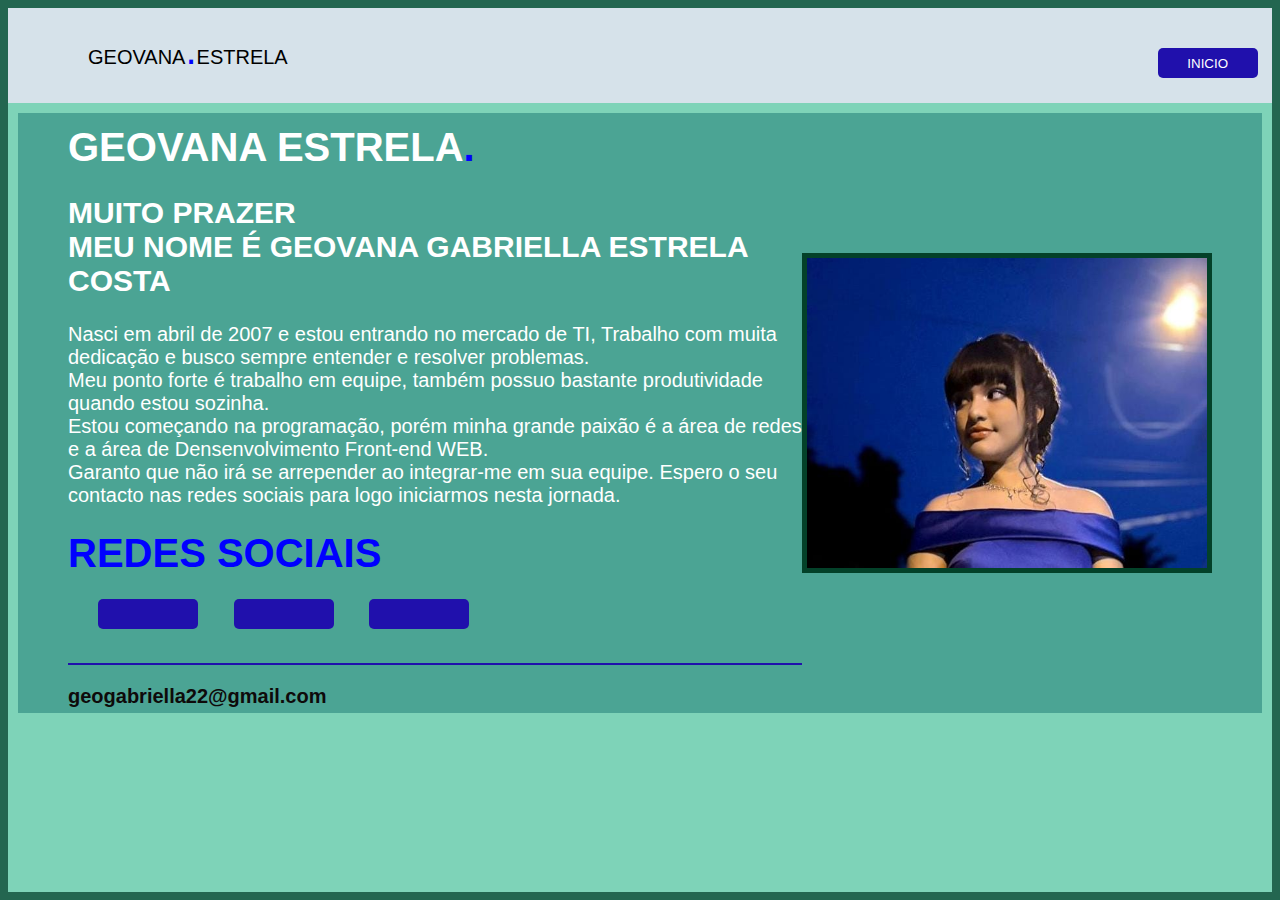
<file: index.html>
<html>
    <head>
        <meta charset="UTF-8"/>
        <link rel="stylesheet" href="css/style.css"/>
        <script defer type="text/javascript" src=""></script>
    </head>

    <body>
        <div class="menu-principal">
            <div class="topo">
                <div class="nome">
                    <p>GEOVANA<span>.</span>ESTRELA</p>
                </div>
                <div class="botoes">
                        <button>INICIO</button>
                        <button src="html/projetos.html">PROJETOS</button>
                </div>
            </div>
            <div class="corpo">
                <div class="apresentacao">
                    <h1>GEOVANA ESTRELA<span>.</span></h1>
                    <h2>MUITO PRAZER<br> MEU NOME É GEOVANA GABRIELLA ESTRELA COSTA</h2>
                    <p>
                        Nasci em abril de 2007 e estou entrando no mercado de TI, Trabalho com muita dedicação e busco sempre entender e resolver problemas.<br>
                        Meu ponto forte é trabalho em equipe, também possuo bastante produtividade quando estou sozinha.<br> Estou começando na programação, porém minha grande paixão é a área de redes e a área de Densenvolvimento Front-end WEB.<br>
                        Garanto que não irá se arrepender ao integrar-me em sua equipe. Espero o seu contacto nas redes sociais para logo iniciarmos nesta jornada.
                    </p>
                    <h3><span>REDES SOCIAIS</span></h3>
                    <a href="https://github.com/geovanastar" target="_blank">
                        <button><i class="bi bi-github"></i></button></a>
                    <a href="https://www.linkedin.com/in/geovanaestrela" target="_blank">
                        <button><i src="https://img.shields.io/badge/-Instagram-%23E4405F?style=for-the-badge&logo=instagram&logoColor=white" target="_blank"></i></button></a>
                    <a href="https://www.instagram.com/sterling_stargirl" target="_blank">
                        <button><i class="bi bi-instagram"></i></button></a>
                    <div class="footer-line borda">
                        <p><i class="bi bi-inbox"></i><a href="mailto:geogabriella22@gmail.com">geogabriella22@gmail.com</a></p>
                    </div>
                </div>
                <div class="imagem">
                    <img width="400px" src="img/imagem_eu.jpg"/>
                </div>
            </div>
        </div>
    </body>
</html>
</file>
<file: css/style.css>
body {
    background-color: rgb(35, 102, 80);
}

span {
    color: blue;
    font-size: 40px;
}

a {
    color: rgb(5, 5, 105);
}

button {
    cursor: pointer;
    width: 100px;
    height: 30px;
    margin-left: 30px;
    color: white;
    background-color: #2010ac;
    border: none;
    border-radius: 5px;
}

button:hover {
    background-color: #0888d1;
}

.menu-principal {

    background-color: rgb(126, 211, 184);
    font-size: 20px;height: 100%;
    font-family:'Gill Sans', 'Gill Sans MT', Calibri, 'Trebuchet MS', sans-serif;
}

.topo {
    display: flex;
    background-color: rgb(214, 226, 234);
    align-items: left;
    justify-content: left;
    padding-left: 80px;
}

.nome {
    align-items: right;
    justify-content: right;
    padding-bottom: 10px;
}

.botoes {
    align-items: right;
    justify-content: right ;
    padding-left: 800px;
    padding-top: 40px;
    margin-right: 10px;
    margin-left: 20px;
    display: flex;
    margin-left: 40px;

}

.corpo {
    background-color: #4ba494;
    height: 500px;
    align-items: center;
    justify-content: center;
    margin: 10px;
    display: flex;
    color: white;
    padding: 50px;
}

.imagem {
    border: solid rgb(3, 65, 41) 5px;
} 

.footer-line {
    color: blue;
    margin-top: 30px;
}

.borda{
    border-top: 2px solid #2010ac;
}

.footer-line p i{
    font-size: 25px;
}

.footer-line p a {
    text-decoration: none;
    color: #0e0a0a;
    font-weight: bold;
}

.footer-line p {
    text-decoration: none;
    color: #0e0a0a;
    font-weight: bold;

}
</file>
